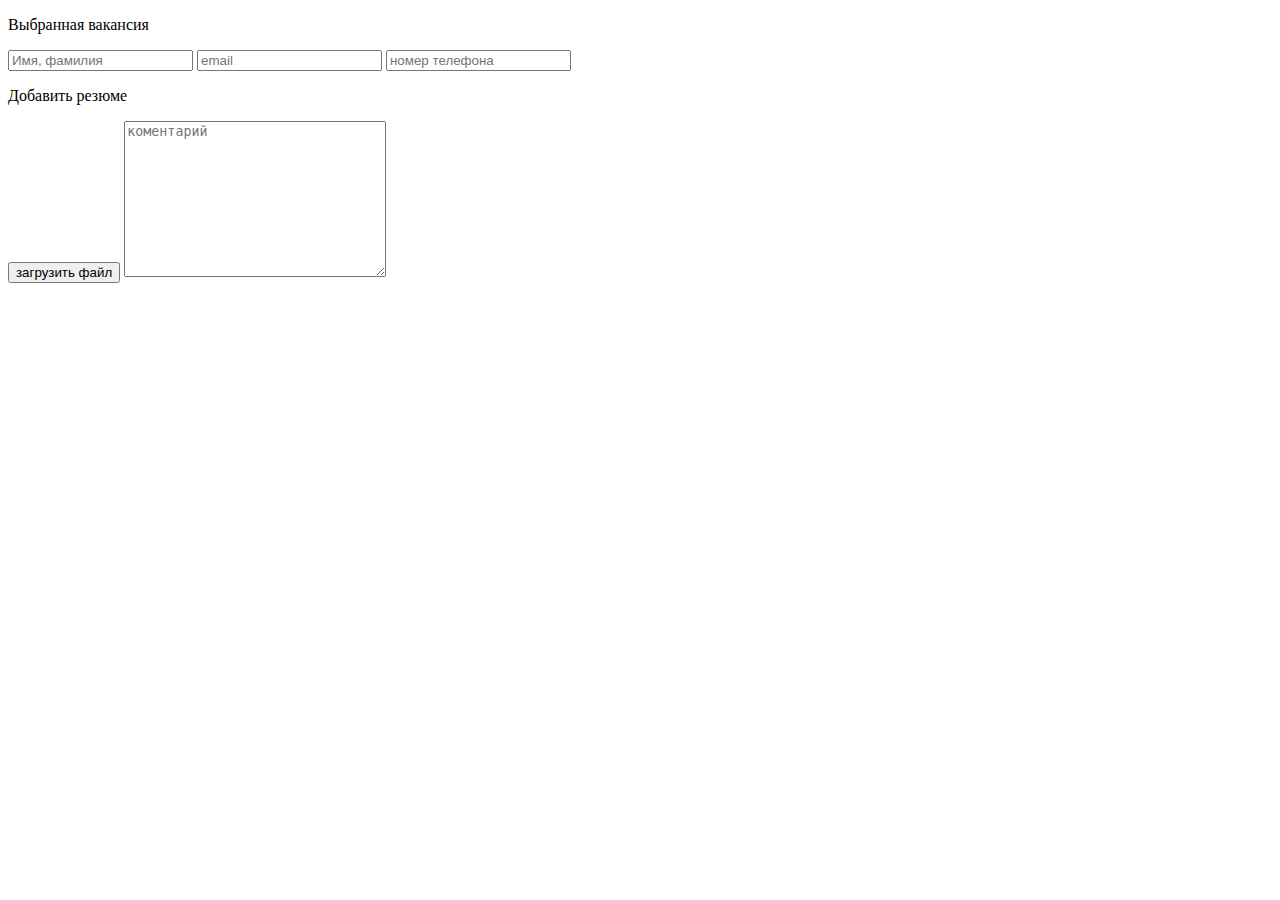
<file: advertisements/resume.html>
<!DOCTYPE html>
<html>
<head>
    <meta charset="utf-8">
    <link rel="stylesheet" href="resume_stile.css">
</head>
<body>
<div>
    <div class="container1">
        <div><p>Выбранная вакансия</p></div>
        <div></div>
        <div class="input">
            <input type="text" class="name" placeholder="Имя, фамилия">
            <input type="email" class="email" placeholder="email">
            <input type="text" class="phone" placeholder="номер телефона">
            <p>Добавить резюме</p>
            <button>загрузить файл</button>
            <textarea placeholder="коментарий" cols="30" rows="10"></textarea>
        </div>
    </div>
</div>

</body>
</html>
</file>
<file: advertisements/resume_stile.css>
/* cyrillic-ext */
@font-face {
  font-family: 'Pacifico';
  font-style: normal;
  font-weight: 400;
  font-display: swap;
  src: url(https://fonts.gstatic.com/s/pacifico/v22/FwZY7-Qmy14u9lezJ-6K6MmTpA.woff2) format('woff2');
  unicode-range: U+0460-052F, U+1C80-1C88, U+20B4, U+2DE0-2DFF, U+A640-A69F, U+FE2E-FE2F;
}
/* cyrillic */
@font-face {
  font-family: 'Pacifico';
  font-style: normal;
  font-weight: 400;
  font-display: swap;
  src: url(https://fonts.gstatic.com/s/pacifico/v22/FwZY7-Qmy14u9lezJ-6D6MmTpA.woff2) format('woff2');
  unicode-range: U+0301, U+0400-045F, U+0490-0491, U+04B0-04B1, U+2116;
}
/* vietnamese */
@font-face {
  font-family: 'Pacifico';
  font-style: normal;
  font-weight: 400;
  font-display: swap;
  src: url(https://fonts.gstatic.com/s/pacifico/v22/FwZY7-Qmy14u9lezJ-6I6MmTpA.woff2) format('woff2');
  unicode-range: U+0102-0103, U+0110-0111, U+0128-0129, U+0168-0169, U+01A0-01A1, U+01AF-01B0, U+0300-0301, U+0303-0304, U+0308-0309, U+0323, U+0329, U+1EA0-1EF9, U+20AB;
}
/* latin-ext */
@font-face {
  font-family: 'Pacifico';
  font-style: normal;
  font-weight: 400;
  font-display: swap;
  src: url(https://fonts.gstatic.com/s/pacifico/v22/FwZY7-Qmy14u9lezJ-6J6MmTpA.woff2) format('woff2');
  unicode-range: U+0100-02AF, U+0304, U+0308, U+0329, U+1E00-1E9F, U+1EF2-1EFF, U+2020, U+20A0-20AB, U+20AD-20CF, U+2113, U+2C60-2C7F, U+A720-A7FF;
}
/* latin */
@font-face {
  font-family: 'Pacifico';
  font-style: normal;
  font-weight: 400;
  font-display: swap;
  src: url(https://fonts.gstatic.com/s/pacifico/v22/FwZY7-Qmy14u9lezJ-6H6Mk.woff2) format('woff2');
  unicode-range: U+0000-00FF, U+0131, U+0152-0153, U+02BB-02BC, U+02C6, U+02DA, U+02DC, U+0304, U+0308, U+0329, U+2000-206F, U+2074, U+20AC, U+2122, U+2191, U+2193, U+2212, U+2215, U+FEFF, U+FFFD;
}
</file>
